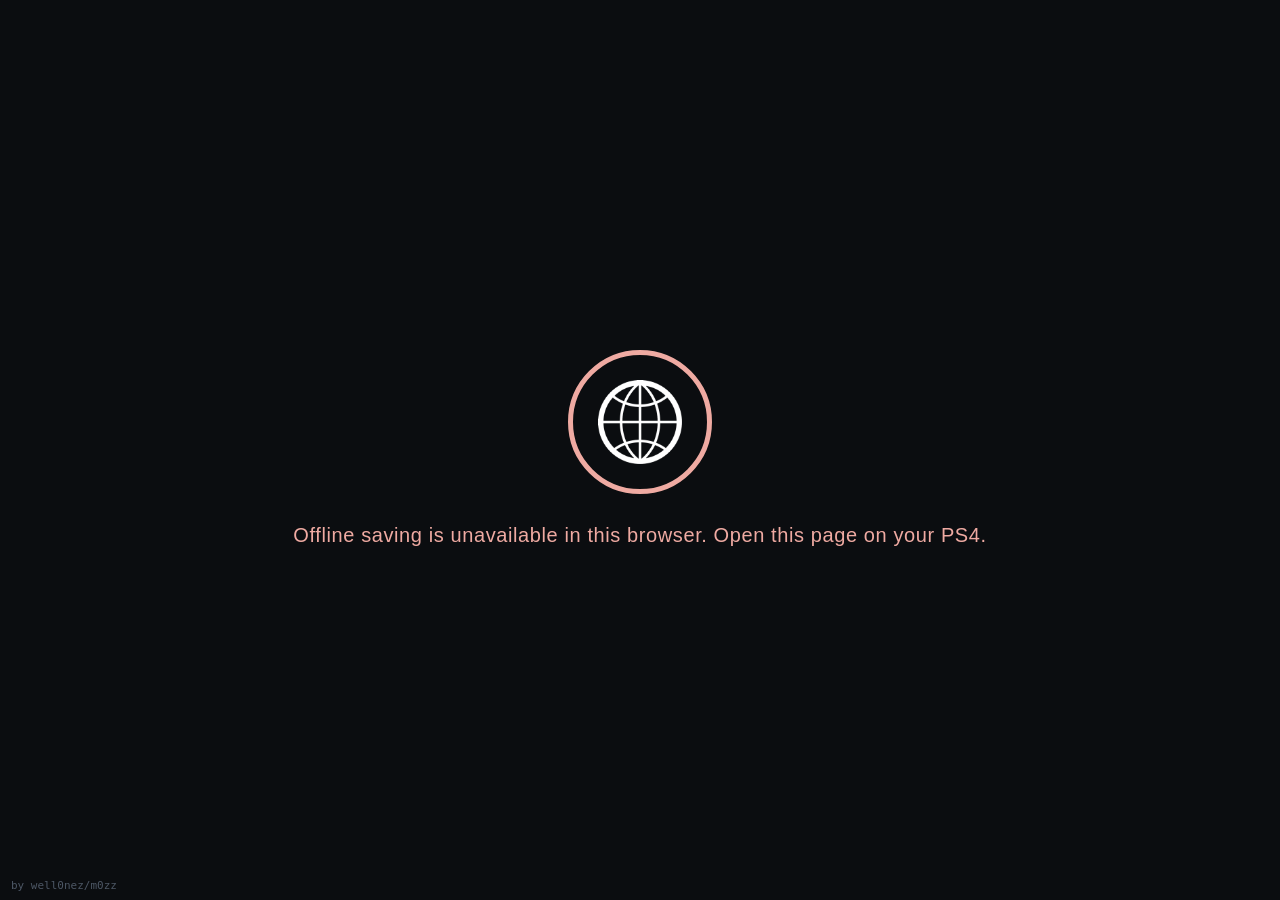
<file: index.html>
<!doctype html>
<html lang="en" manifest="cache.appcache">
<head>
  <meta charset="utf-8" />
  <meta name="viewport" content="width=device-width,initial-scale=1" />
  <title>Jailbreak</title>
  <link rel="stylesheet" href="style.css" />
</head>
<body>
  <main class="center" role="status" aria-live="polite">
    <div class="indicator">
      <div class="ring" aria-hidden="true"></div>
      <img class="web-icon" src="assets/web.png" alt="" />
    </div>
    <p class="caption" id="cache">Saving Jailbrek Offline</p>
  </main>
  <p class="byline">by well0nez/m0zz</p>
  <script src="launch.js"></script>
</body>
</html>
</file>
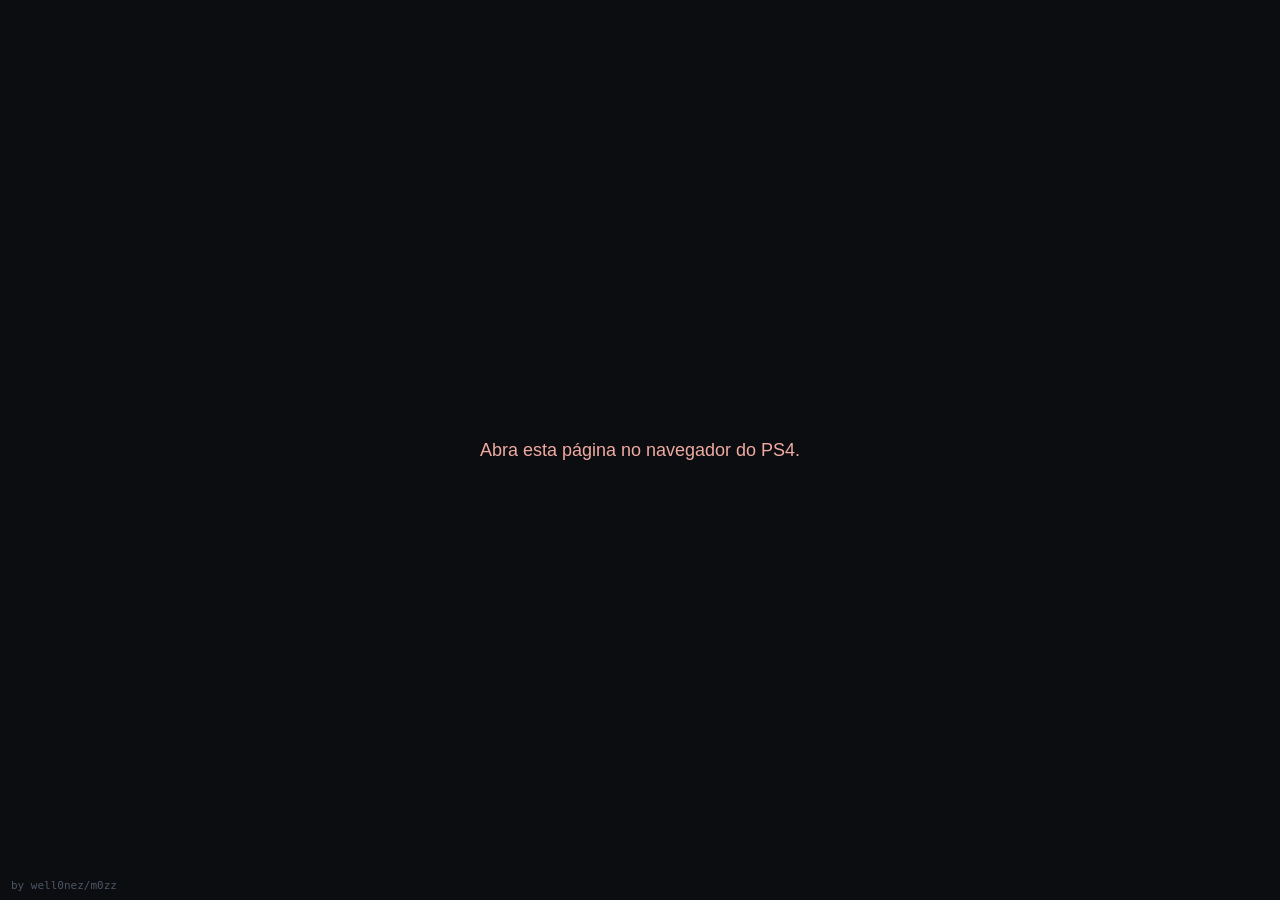
<file: jb.html>
<!doctype html>
<html lang="en" manifest="cache.appcache">
<head>
  <meta charset="utf-8" />
  <meta name="viewport" content="width=device-width,initial-scale=1" />
  <title>Jailbreak</title>
  <!-- Keep run-page styles inline; completion icons are requested only on success. -->
  <style>
* { box-sizing: border-box; }
html, body { margin: 0; min-height: 100%; background: #0b0d10; color: #fff; font: 18px/1.5 "Segoe UI", Arial, sans-serif; }
.center { position: fixed; top: 50%; left: 0; width: 100%; transform: translateY(-50%); text-align: center; padding: 24px; }
.indicator { position: relative; width: 144px; height: 144px; margin: 0 auto; }
.ring { position: absolute; top: 0; left: 0; width: 100%; height: 100%; border: 5px solid #263442; border-top-color: #fff; border-radius: 50%; animation: spin 1s linear infinite; }
@keyframes spin { to { transform: rotate(360deg); } }
.web-icon { position: absolute; width: 84px; height: 84px; top: 30px; left: 30px; object-fit: contain; }
.caption { margin: 26px 0 0; font-size: 20px; letter-spacing: 0.03em; }
#padlock { display: none; position: absolute; width: 100px; height: 100px; top: 22px; left: 22px; background: center / contain no-repeat; }
#exit { display: none; }
.ps-button { display: inline-block; width: 40px; height: 40px; margin: 0 8px; vertical-align: middle; background: center / contain no-repeat; }
body.done .ring { animation: none; border-color: #fff; }
body.done #padlock { display: block; background-image: url("assets/padlock.png"); }
body.done #exit { display: block; }
body.done .ps-button { background-image: url("assets/psButton.png"); }
#ramBox, #wrap, #state, #out, #msg { display: none; }
body.fail .indicator { display: none; }
body.fail #exit { display: none; }
body.fail #msg { display: block; color: #efaaa2; text-align: center; padding: 24px; position: fixed; top: 50%; left: 0; width: 100%; transform: translateY(-50%); }
body.cache-error .ring { animation: none; border-color: #efaaa2; }
body.cache-error .caption { color: #efaaa2; }
.byline { position: fixed; bottom: 9px; left: 11px; margin: 0; color: #4d5765; font: 11px/1 Consolas, monospace; }
  </style>
</head>
<body>
  <main class="center">
    <div class="indicator" id="spin" role="status" aria-label="Desbloqueio em andamento">
      <div class="ring" aria-hidden="true"></div>
      <span id="padlock" aria-hidden="true"></span>
    </div>
    <p class="caption" id="exit">Press <span class="ps-button" role="img" aria-label="PS button"></span> to exit</p>
  </main>
  <div id="ramBox"></div>
  <div id="msg">Restart your console</div>
  <div id="wrap"><div id="state"></div><div id="out"></div></div>
  <p class="byline">by well0nez/m0zz</p>
  <script type="module">import "./jb.js";</script>
</body>
</html>
</file>
<file: style.css>
* { box-sizing: border-box; }
html, body { margin: 0; min-height: 100%; background: #0b0d10; color: #fff; font: 18px/1.5 "Segoe UI", Arial, sans-serif; }
.center { position: fixed; top: 50%; left: 0; width: 100%; transform: translateY(-50%); text-align: center; padding: 24px; }
.indicator { position: relative; width: 144px; height: 144px; margin: 0 auto; }
.ring { position: absolute; top: 0; left: 0; width: 100%; height: 100%; border: 5px solid #263442; border-top-color: #fff; border-radius: 50%; animation: spin 1s linear infinite; }
@keyframes spin { to { transform: rotate(360deg); } }
.web-icon { position: absolute; width: 84px; height: 84px; top: 30px; left: 30px; object-fit: contain; }
.caption { margin: 26px 0 0; font-size: 20px; letter-spacing: 0.03em; }
#padlock { display: none; position: absolute; width: 100px; height: 100px; top: 22px; left: 22px; background: center / contain no-repeat; }
#exit { display: none; }
.ps-button { display: inline-block; width: 40px; height: 40px; margin: 0 8px; vertical-align: middle; background: center / contain no-repeat; }
body.done .ring { animation: none; border-color: #fff; }
body.done #padlock { display: block; background-image: url("assets/padlock.png"); }
body.done #exit { display: block; }
body.done .ps-button { background-image: url("assets/psButton.png"); }
#ramBox, #wrap, #state, #out, #msg { display: none; }
body.fail .indicator { display: none; }
body.fail #exit { display: none; }
body.fail #msg { display: block; color: #efaaa2; text-align: center; padding: 24px; position: fixed; top: 50%; left: 0; width: 100%; transform: translateY(-50%); }
body.cache-error .ring { animation: none; border-color: #efaaa2; }
body.cache-error .caption { color: #efaaa2; }
.byline { position: fixed; bottom: 9px; left: 11px; margin: 0; color: #4d5765; font: 11px/1 Consolas, monospace; }
</file>
